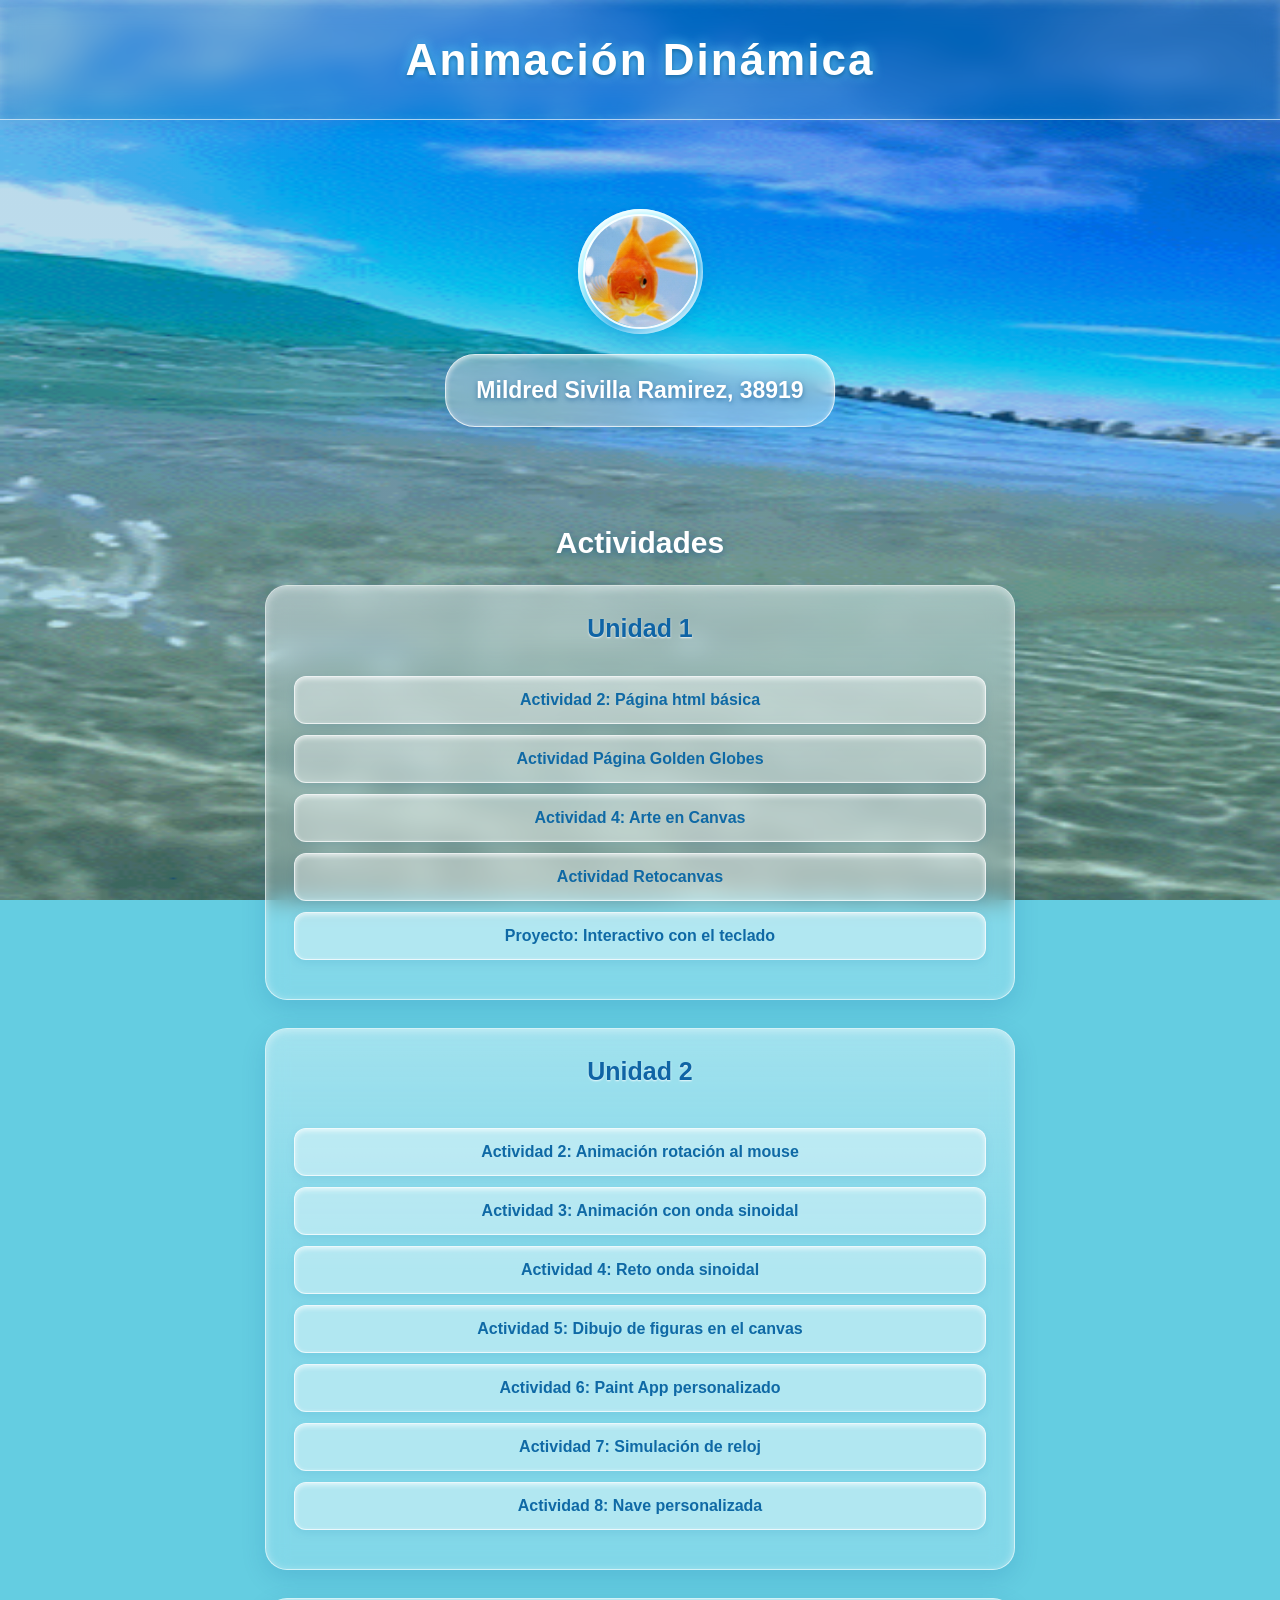
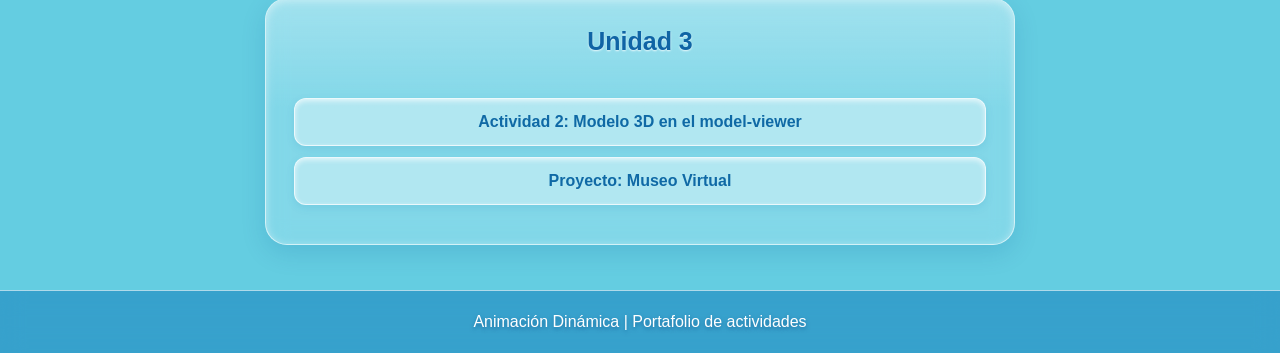
<file: index.html>
<!DOCTYPE html>
<html lang="es">

<head>
    <meta charset="UTF-8">
    <meta name="viewport" content="width=device-width, initial-scale=1.0">

    <title>Animación Dinámica</title>

    <style>

        * {
            box-sizing: border-box;
        }

        body {
            margin: 0;
            min-height: 100vh;
            font-family: Arial, sans-serif;
            text-align: center;

            background-color: rgb(100, 205, 225);

            background-image:
                linear-gradient(
                    rgba(0, 105, 175, 0.25),
                    rgba(0, 155, 195, 0.30)
                ),
                url("indeximg.gif");

            background-size: 100% 100%;
            background-position: center center;
            background-repeat: no-repeat;
            background-attachment: fixed;
        }

        h1 {
            position: relative;
            isolation: isolate;

            font-family: "Istok Web", sans-serif;
            margin: 0;
            padding: 35px 15px;
            font-size: 44px;
            letter-spacing: 2px;

            color: #ffffff;
            background: transparent;

            text-shadow:
                0 2px 4px rgba(0, 75, 130, 0.65),
                0 0 12px rgba(100, 225, 255, 0.8);
        }


        h1::before {
            content: "";
            position: absolute;
            inset: 0;
            z-index: -1;

            background: rgba(0, 115, 185, 0.35);

            backdrop-filter: blur(12px);
            -webkit-backdrop-filter: blur(12px);

            border-bottom: 1px solid rgba(255,255,255,0.65);

            box-shadow:
                0 4px 15px rgba(0, 80, 150, 0.12),
                inset 0 2px 8px rgba(255,255,255,0.2);
        }

        .perfil {
            width: 125px;
            height: 125px;

            margin: 35px auto 15px;
            padding: 5px;

            border-radius: 50%;

            background: linear-gradient(
                145deg,
                white,
                #a4f2ff,
                #45b9ed,
                white
            );

            box-shadow:
                0 5px 22px rgba(0, 120, 200, 0.35),
                inset 0 2px 5px white;
        }

        .perfil img {
            width: 100%;
            height: 100%;

            object-fit: cover;
            border-radius: 50%;

            border: 2px solid rgba(255,255,255,0.9);
        }


        .presentacion {
            display: inline-block;

            margin: 5px 15px 15px;
            padding: 3px 30px;

            background: rgba(255, 255, 255, 0.30);

            backdrop-filter: blur(12px);
            -webkit-backdrop-filter: blur(12px);

            border: 1px solid rgba(255,255,255,0.75);
            border-radius: 30px;

            box-shadow:
                0 5px 20px rgba(0, 100, 180, 0.15),
                inset 0 2px 5px rgba(255,255,255,0.65);
        }

        h2 {
            font-family: "Istok Web", sans-serif;
            color: white;
            font-size: 23px;

            text-shadow:
                0 2px 5px rgba(0,70,130,0.5);
        }


        .contenedor {
            width: 85%;
            max-width: 750px;
            margin: 30px auto;
        }

        h3 {
            font-family: "Istok Web", sans-serif;
            color: white;
            font-size: 30px;

            text-shadow:
                0 3px 8px rgba(0,70,130,0.6);

            margin-bottom: 25px;
        }


        .unidad {
            position: relative;
            overflow: hidden;

            background: rgba(220, 248, 255, 0.25);

            backdrop-filter: blur(12px);
            -webkit-backdrop-filter: blur(12px);

            padding: 28px;
            margin-bottom: 28px;

            border-radius: 22px;
            border: 1px solid rgba(255,255,255,0.65);

            box-shadow:
                0 8px 25px rgba(0, 80, 150, 0.15),
                inset 0 2px 8px rgba(255,255,255,0.45);
        }


        .unidad::before {
            content: "";
            position: absolute;

            top: 0;
            left: 0;

            width: 100%;
            height: 45%;

            background: linear-gradient(
                180deg,
                rgba(255,255,255,0.25),
                transparent
            );

            pointer-events: none;
        }

        h4, h5 {
            position: relative;

            font-family: "Istok Web", sans-serif;
            color: rgb(15, 100, 165);
            font-size: 25px;

            margin-top: 0;

            text-shadow:
                0 1px 2px rgba(255,255,255,0.8);
        }


        .unidad a {
            position: relative;
            display: block;

            font-family: "Istok Web", sans-serif;
            color: rgb(15, 105, 165);

            font-size: 16px;
            font-weight: bold;
            text-decoration: none;

            background: rgba(255,255,255,0.38);

            padding: 14px;
            margin: 11px auto;

            border-radius: 12px;
            border: 1px solid rgba(255,255,255,0.75);

            box-shadow:
                0 3px 8px rgba(0,100,160,0.10),
                inset 0 2px 5px rgba(255,255,255,0.65);

            transition: 0.3s;
        }

        .unidad a:hover {
            background: rgba(255,255,255,0.90);

            color: rgb(0, 125, 205);

            transform: translateY(-3px);

            box-shadow:
                0 6px 15px rgba(0,120,190,0.20),
                inset 0 2px 8px white;
        }

        .pie {
            background: rgba(0, 110, 180, 0.45);

            backdrop-filter: blur(12px);
            -webkit-backdrop-filter: blur(12px);

            color: white;
            padding: 22px;
            margin-top: 45px;

            border-top: 1px solid rgba(255,255,255,0.6);

            text-shadow:
                0 2px 4px rgba(0,60,120,0.5);
        }


        @media (max-width: 600px) {

            body {
                background-size: 100% 100%;
                background-position: center center;
                background-attachment: scroll;
                background-repeat: no-repeat;
            }

            h1 {
                font-size: 32px;
                padding: 28px 10px;
            }

            .perfil {
                width: 105px;
                height: 105px;
            }

            .contenedor {
                width: 92%;
            }

            .unidad {
                padding: 18px;
            }

            .unidad a {
                font-size: 14px;
            }

            h2 {
                font-size: 18px;
            }

        }

    </style>
</head>

<body>

    <h1>Animación Dinámica</h1>
    <br>
    <br>
    <br>

    <div class="perfil">
        <img src="perfil.jpg" alt="Imagen de perfil">
    </div>

    <div class="presentacion">
        <h2>Mildred Sivilla Ramirez, 38919</h2>
    </div>
    <br>
    <br>
    <br>
    <br>

    <div class="contenedor">

        <h3>Actividades</h3>

        <div class="unidad">
            <h4>Unidad 1</h4>

            <a href="Actividades/A2/pagina 1.html">Actividad 2: Página html básica</a>
            <a href="Actividades/PGG/actextra.html">Actividad Página Golden Globes</a>
            <a href="Actividades/A4/artecanvas.html">Actividad 4: Arte en Canvas</a>
            <a href="Actividades/A4.2/retocanvas.html">Actividad Retocanvas</a>
            <a href="Actividades/PIT/proyectoteclado.html">Proyecto: Interactivo con el teclado</a>
        </div>

        <div class="unidad">
            <h5>Unidad 2</h5>

            <a href="Actividades/A2U2/Rotacionmouse.html">Actividad 2: Animación rotación al mouse</a>
            <a href="Actividades/A3U2/ondasi.html">Actividad 3: Animación con onda sinoidal</a>
            <a href="Actividades/A4U2/RetoOndasSi.html">Actividad 4: Reto onda sinoidal</a>
            <a href="Actividades/A5U2/dibujocanvas.html">Actividad 5: Dibujo de figuras en el canvas</a>
            <a href="Actividades/A6U2/paint.html">Actividad 6: Paint App personalizado</a>
            <a href="Actividades/A7U2/simreloj.html">Actividad 7: Simulación de reloj</a>
            <a href="Actividades/A8U2/nave.html">Actividad 8: Nave personalizada</a>
        </div>

        <div class="unidad">
            <h5>Unidad 3</h5>

            <a href="Actividades/A2U3/index.html">Actividad 2: Modelo 3D en el model-viewer</a>
            <a href="https://esquiteproductions.itch.io/music-of-the-internet-museum">Proyecto: Museo Virtual</a>
        </div>

    </div>

    <div class="pie">
        Animación Dinámica | Portafolio de actividades
    </div>

</body>
</html>
</file>
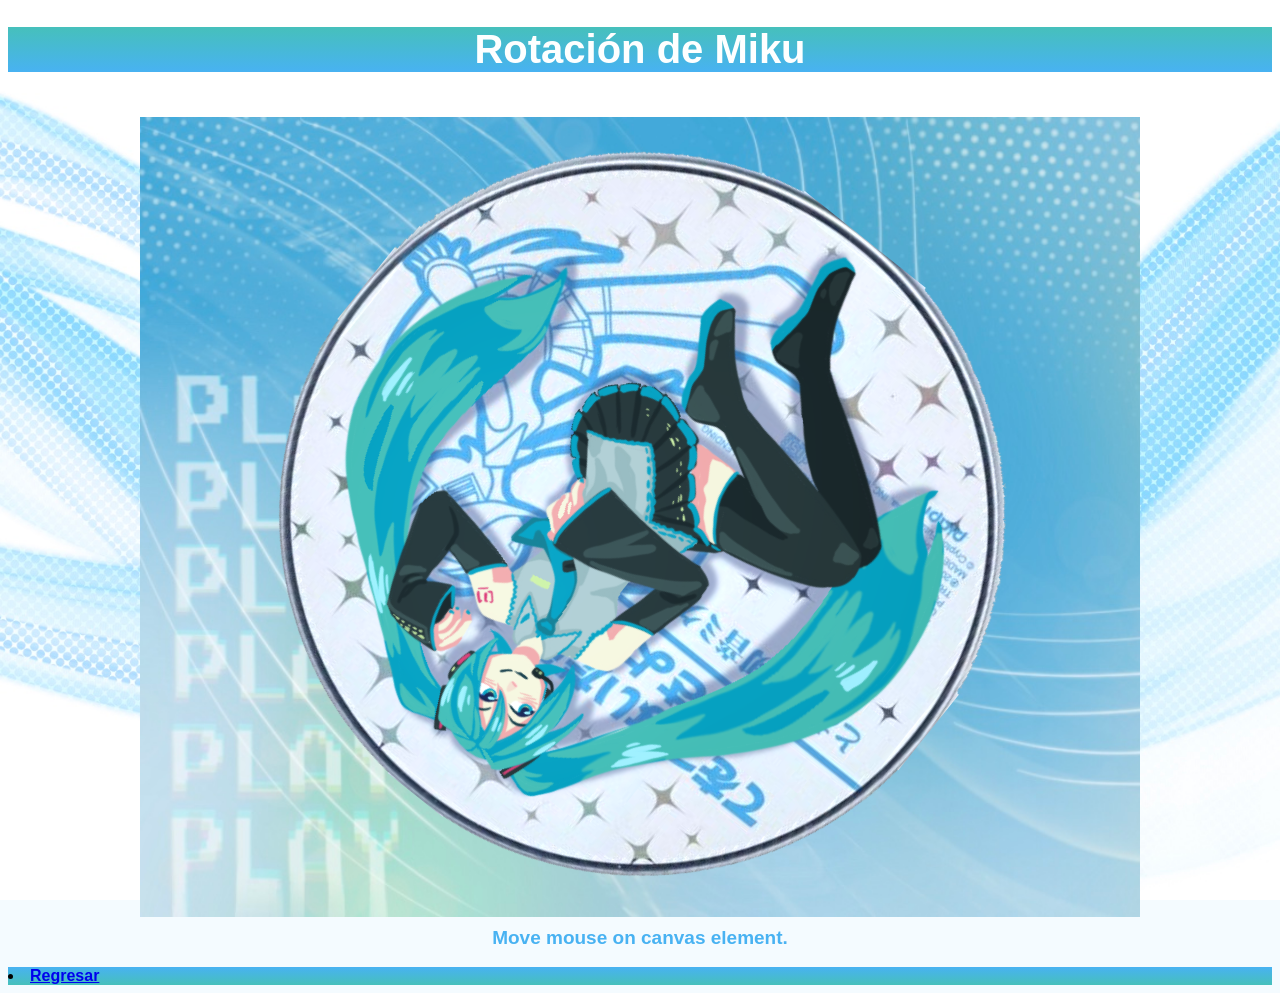
<file: Actividades/A2U2/Rotacionmouse.html>
<!doctype html>
<html>
  <head>
    <meta charset="utf-8">
    <title>Rotacion de Mouse</title>
    <link rel="stylesheet" href="style.css">
  </head>
  <body>
    <h1>Rotación de Miku</h1>
    <br>
    <canvas id="canvas" width="1000" height="800"></canvas>
    <br>
    <aside>Move mouse on canvas element.</aside>
    
    <script src="utils.js"></script>
    <!-- <script src="./classes/arrow.js"></script> -->
    <script>

    window.onload = function () {
      var canvas = document.getElementById('canvas'),
          context = canvas.getContext('2d'),
          mouse = utils.captureMouse(canvas),
          pelota = new Image();

        pelota.src = "disco.png";
        
      (function drawFrame () {
        window.requestAnimationFrame(drawFrame, canvas);
        context.clearRect(0, 0, canvas.width, canvas.height);
        context.save();
        var x = canvas.width / 2;//coordenadas donde quieres que este posicionada la imagen en x, puedes poner un número
        var y = canvas.height / 2; 

        context.translate(x, y); //coordenadas donde quieres que aparezca tu imagen
        var dx = mouse.x - x,
            dy = mouse.y - y;
        
        var radianes = Math.atan2(dy, dx); //radians
        console.log(radianes);
        context.rotate(radianes); //radians
        context.drawImage(pelota, -pelota.width/2, -pelota.height/2);
        context.restore();
      }());
    };
    </script>
  <br>
  <li><regresar><a href="../../index.html" target="_blank">Regresar</a></li>
  </body>
</html>
</file>
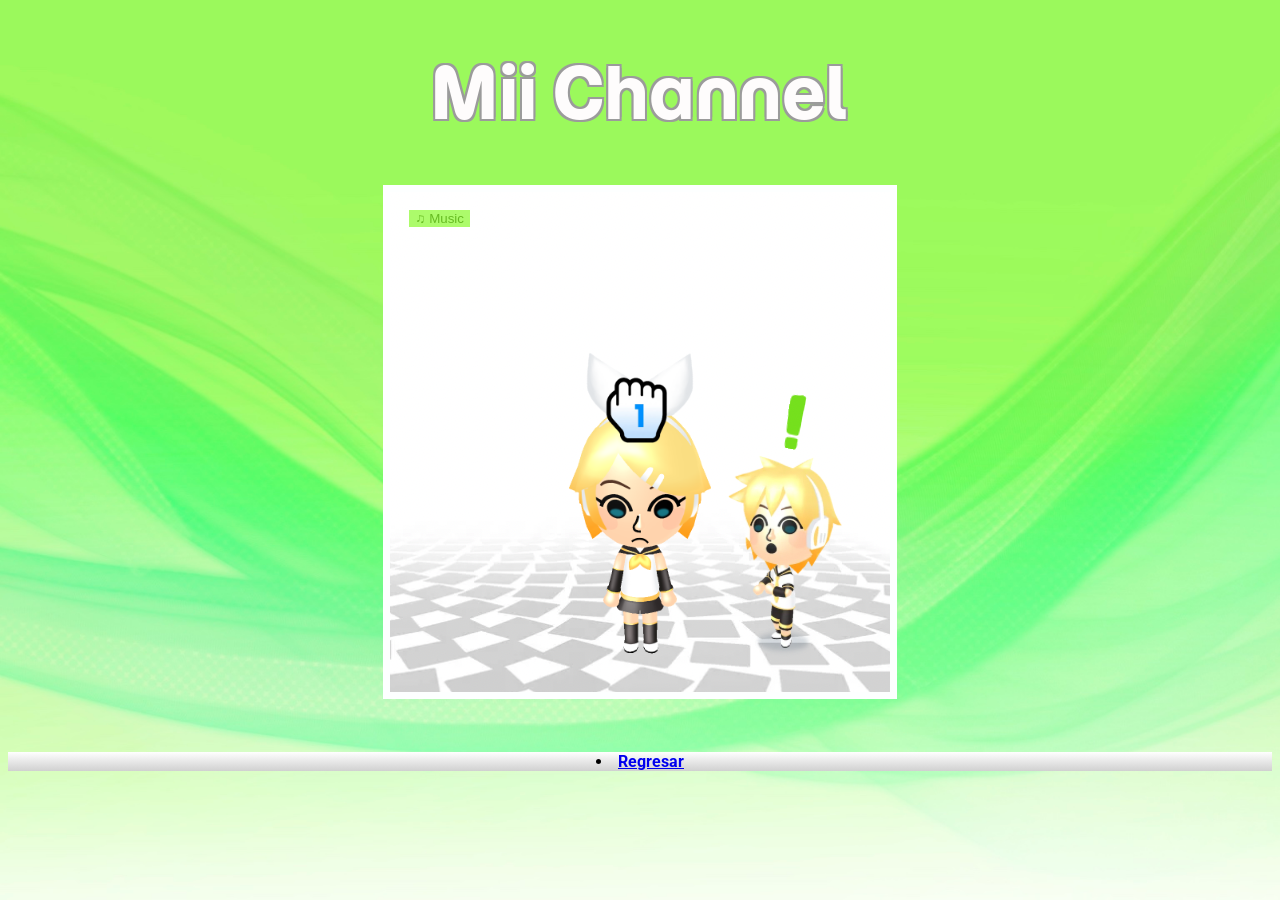
<file: Actividades/A3U2/ondasi.html>
<!doctype html>
<html>
  <head>
    <meta charset="utf-8">
    <title>Movimiento con onda senoidal</title>
    <link rel="stylesheet" href="style.css">
  </head>

  <style>
  @import url('https://fonts.googleapis.com/css2?family=Audiowide&family=Istok+Web:ital,wght@0,400;0,700;1,400;1,700&family=Momo+Trust+Display&family=Press+Start+2P&family=Roboto:ital,wght@0,100..900;1,100..900&display=swap');
  </style>

  <body>
    <h1>Mii Channel</h1>
    <div class="contenedor-canvas">
      <canvas id="canvas" width="500" height="500"></canvas>
      <button id="botonAudio">♫ Music</button>
    </div>
    

    <script>
    window.onload = function () {

      var canvas = document.getElementById('canvas'),
          context = canvas.getContext('2d'),
          pelota = new Image();

      pelota.src = "rin.png";

      var angle = 0,
          range = 0.1,
          speed = 0.03;
          tamaño = 0.3;
      
      var audio = new Audio("audiow.mp3");
        document.getElementById("botonAudio").onclick = function() {
          audio.play();
        };

      (function drawFrame () {

        window.requestAnimationFrame(drawFrame, canvas);

        context.clearRect(0, 0, canvas.width, canvas.height);

        // Movimiento vertical onda si
        var x = canvas.width / 2;
        var y = canvas.height / 2 + Math.sin(angle) * 80;

        // escala
        var escala = tamaño + Math.sin(angle) * range;

        context.save();

        context.translate(x, y);

        context.scale(escala, escala);

        context.drawImage(
          pelota,
          -pelota.width / 2,
          -pelota.height / 2
        );

        context.restore();
        angle += speed;

      }());
    };
    </script>
    <br>
    <br>
    <li><regresar><a href="../../index.html" target="_blank">Regresar</a></li>
  </body>
</html>
</file>
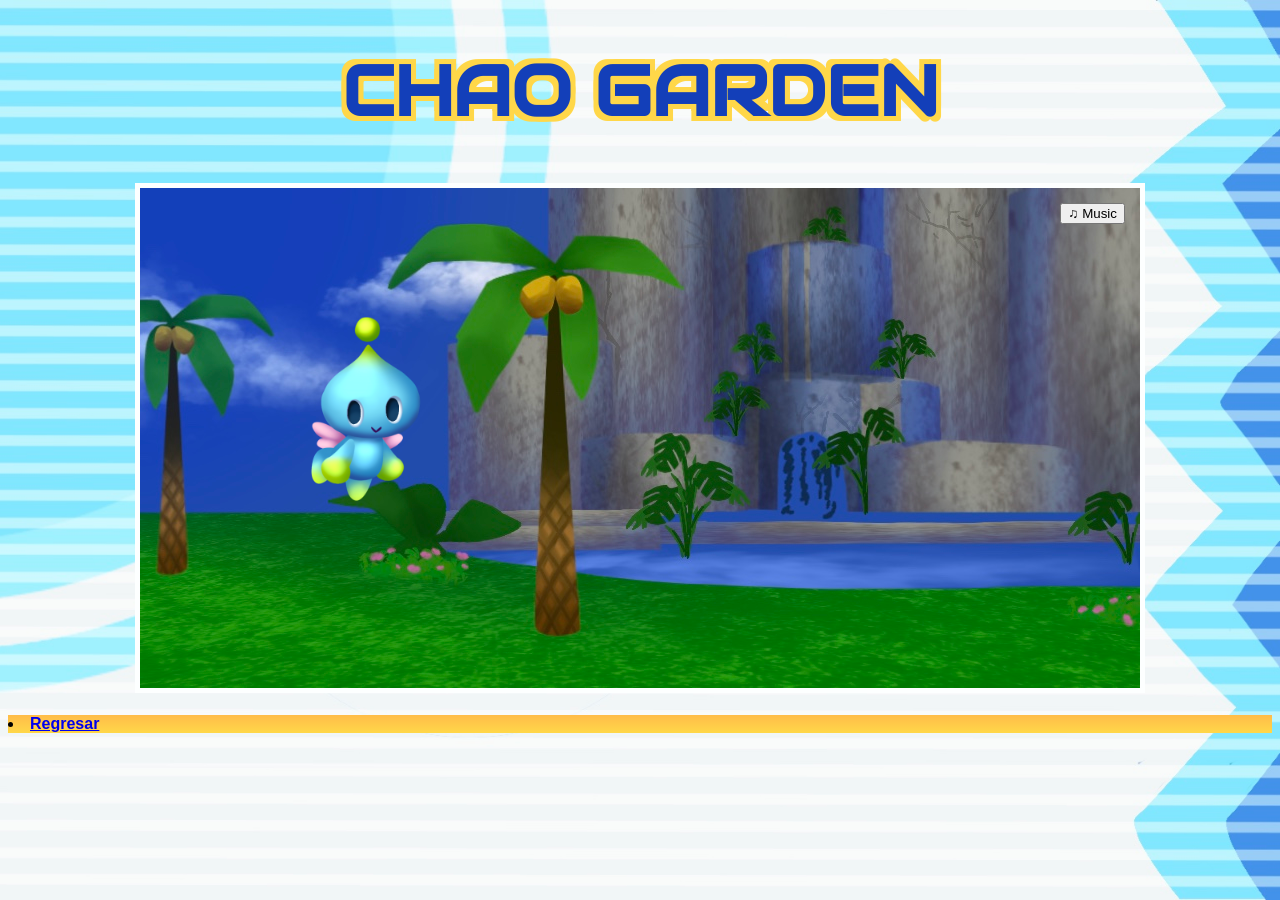
<file: Actividades/A4U2/RetoOndasSi.html>
<!doctype html>
<html>
<head>
    <meta charset="utf-8">
    <title>Movimiento con onda sinusoidal</title>
    <link rel="stylesheet" href="style2.css">
</head>
<body>
    <h1>CHAO GARDEN</h1>
    <div class="contenedor-canvas">
      <canvas id="canvas" width="1000" height="500"></canvas>
      <button id="botonAudio">♫ Music</button>
    </div>
    <br>

    <script>
        var canvas = document.getElementById("canvas");
        var context = canvas.getContext("2d");

        var pelota = new Image();
        pelota.src = "chao.png";

        var x = 0;
        var dx = 1.9;

        var angle = 1.5;
        var speed = 0.05;
        var centerY = 200;
        var range = 80;

        // Tamaño personaje
        var ancho = 200;
        var alto = 200;

        var audio = new Audio("music.mp3");
        document.getElementById("botonAudio").onclick = function() {
          audio.play();
        };

        function dibujarImagen() {
            context.save();
            // Si va hacia la izquierda voltear la imagen
            if (dx < 0) {
                context.scale(-1, 1);
                context.drawImage(
                    pelota,
                    -x - ancho,
                    centerY + Math.sin(angle) * range,
                    ancho,
                    alto
                );

            } else {
                context.drawImage(
                    pelota,
                    x,
                    centerY + Math.sin(angle) * range,
                    ancho,
                    alto
                );
            }
            context.restore();
        }


        function animate() {
            requestAnimationFrame(animate);
            context.clearRect(
                0,
                0,
                canvas.width,
                canvas.height
            );

            // Mov. h
            x += dx;

            // personaje voltea en bordes
            if (x + ancho >= canvas.width || x <= 0) {
                dx = -dx;
            }

            // Onda sinusoidal
            var y = centerY + Math.sin(angle) * range;
            angle += speed;


            // Dibujar imagen
            context.save();
            if (dx < 0) {
                context.scale(-1, 1);
                context.drawImage(
                    pelota,
                    -x - ancho,
                    y,
                    ancho,
                    alto
                );
            } else {
                context.drawImage(
                    pelota,
                    x,
                    y,
                    ancho,
                    alto
                );
            }
            context.restore();
        }

        pelota.onload = function () {
            animate();
        };

    </script>
<br>
  <li><regresar><a href="../../index.html" target="_blank">Regresar</a></li>
</body>
</html>
</file>
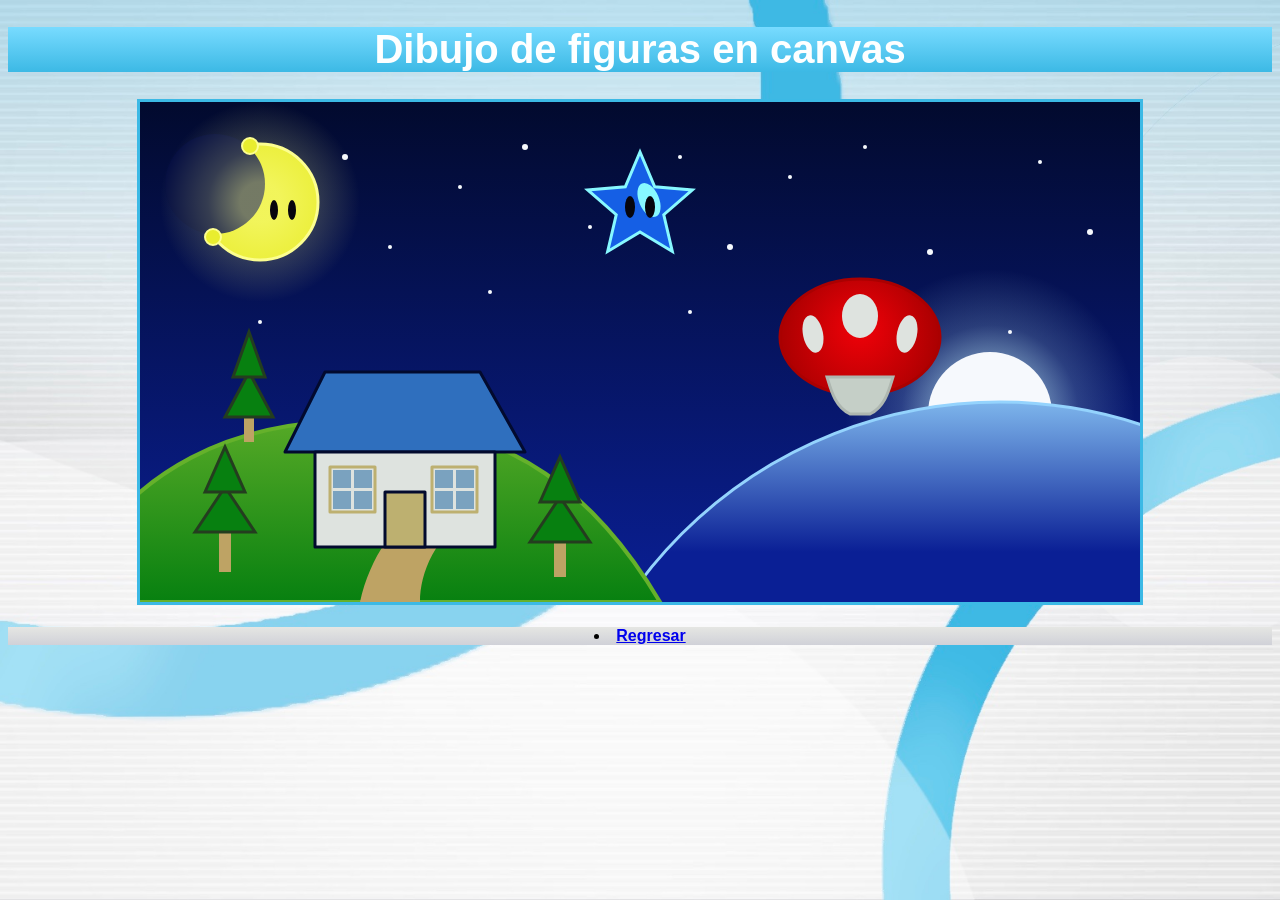
<file: Actividades/A5U2/dibujocanvas.html>
<!doctype html>
<html>
<head>
  <meta charset="utf-8">
  <title>Dibujo de figuras en el canvas</title>

  <link rel="stylesheet" href="style3.css">
</head>
<body>
  <div>
    <h1>Dibujo de figuras en canvas</h1>
  </div>
  <canvas id="canvas" width="1000" height="500"></canvas>
  <script>

  window.onload = function () {

    var canvas = document.getElementById('canvas'),
        context = canvas.getContext('2d');


    var cielo1 = '#020A2E';
    var cielo2 = '#0A1F95';

    var planetaFondo = '#0A1F95';
    var planetaFondoClaro = '#94D3FD';

    var verdePlaneta = '#65B12B';
    var verdeOscuro = '#078010';

    var casa = '#DEE3DF';
    var techo = '#2F6FBE';
    var puerta = '#BDB070';
    var ventana = '#7AA2BF';

    var verdePino = '#078010';
    var tronco = '#BEA364';

    var blancoEstrella = '#F6F9FD';

    var amarilloEstrella = '#155FE5';
    var amarilloEstrellaClaro = '#87F8FF';

    var amarilloLuna = '#E9ED2F';

    var rojoHongo = '#AA0001';
    var rojoClaro = '#ED0108';
    var blancoHongo = '#DEE3DF';


    /* CIELO*/

    var gradienteCielo = context.createLinearGradient(
      0, 0,
      0, 500
    );

    gradienteCielo.addColorStop(0, cielo1);
    gradienteCielo.addColorStop(1, cielo2);

    context.fillStyle = gradienteCielo;

    context.fillRect(
      0, 0,
      1000, 500
    );


/* SOL */
context.save();

/* BRILLO DEL SOL */
var gradienteSol = context.createRadialGradient(
  850, 312, 20,
  850, 312, 145
);

gradienteSol.addColorStop(0, 'rgba(187,230,241,0.90)');
gradienteSol.addColorStop(0.25, 'rgba(187,230,241,0.55)');
gradienteSol.addColorStop(0.55, 'rgba(187,230,241,0.20)');
gradienteSol.addColorStop(1, 'rgba(187,230,241,0)');

context.fillStyle = gradienteSol;
context.beginPath();
context.arc(
  850,       // X
  312,       // Y
  145,       // TAMAÑO DEL BRILLO
  0,
  Math.PI * 2
);

context.fill();


/* CÍRCULO CENTRAL DEL SOL */
context.fillStyle = '#F6F9FD';
context.beginPath();

context.arc(
  850,       // X
  312,       // Y
  62,        // TAMAÑO 
  0,
  Math.PI * 2
);

context.fill();

context.restore();


    /*  PLANETA FONDO */
    context.save();
    var gradientePlanetaFondo =
      context.createLinearGradient(
        0, 270,
        0, 450
      );

    gradientePlanetaFondo.addColorStop(
      0,
      planetaFondoClaro
    );

    gradientePlanetaFondo.addColorStop(
      1,
      planetaFondo
    );

    context.fillStyle = gradientePlanetaFondo;
    context.strokeStyle = '#94D3FD'; 
    context.lineWidth = 3;
    context.beginPath();

    context.arc(
      860,       // X
      750,       // Y
      450,       // RADIO / TAMAÑO
      Math.PI,
      2 * Math.PI
    );
    context.closePath();
    context.fill();
    context.stroke();
    context.restore();


    /* ESTRELLAS PEQUEÑAS */
    context.save();
    context.fillStyle = blancoEstrella;
    var estrellas = [

      [70, 60, 2],
      [135, 115, 2],
      [205, 55, 3],
      [250, 145, 2],
      [320, 85, 2],
      [385, 45, 3],
      [450, 125, 2],
      [540, 55, 2],
      [590, 145, 3],
      [650, 75, 2],
      [725, 45, 2],
      [790, 150, 3],
      [900, 60, 2],
      [950, 130, 3],
      [870, 230, 2],
      [550, 210, 2],
      [350, 190, 2],
      [120, 220, 2]

    ];

    for (var i = 0; i < estrellas.length; i++) {

      context.beginPath();

      context.arc(
        estrellas[i][0],
        estrellas[i][1],
        estrellas[i][2],
        0,
        Math.PI * 2
      );

      context.fill();
    }
    context.restore();


    /*  Destello */
    context.save();
    context.fillStyle = amarilloEstrella;
    context.strokeStyle = '#87F8FF';
    context.lineWidth = 3;

    var centroX = 500;
    var centroY = 105;

    var radioExterior = 55;
    var radioInterior = 25;


    context.beginPath();
    for (var j = 0; j < 10; j++) {

      var angulo =
        -Math.PI / 2 +
        j * Math.PI / 5;

      var radio;

      if (j % 2 == 0) {
        radio = radioExterior;
      } else {
        radio = radioInterior;
      }

      var x =
        centroX +
        Math.cos(angulo) * radio;

      var y =
        centroY +
        Math.sin(angulo) * radio;

      if (j == 0) {
        context.moveTo(x, y);
      } else {
        context.lineTo(x, y);
      }
    }

    context.closePath();

    context.fill();
    context.stroke();


    /* BRILLO */

    context.fillStyle = amarilloEstrellaClaro;
    context.beginPath();
    context.ellipse(
      509,
      98,
      10,
      18,
      -0.4,
      0,
      Math.PI * 2
    );
    context.fill();

    /* OJO IZQUIERDO E*/
    context.fillStyle = '#06050D';
    context.beginPath();
    context.ellipse(
      490,
      105,
      5,
      11,
      0,
      0,
      Math.PI * 2
    );
    context.fill();

    /* OJO DERECHO E */
    context.beginPath();
    context.ellipse(
      510,
      105,
      5,
      11,
      0,
      0,
      Math.PI * 2
    );
    context.fill();
    context.restore();


    /*LUNA*/
    context.save();
    context.fillStyle = amarilloLuna;
    context.strokeStyle = '#FCFE90';
    context.lineWidth = 3;


    /* CUERPO LUNA */
    context.beginPath();
    context.arc(
      120,       // X
      100,       // Y
      58,        // TAMAÑO
      0,
      Math.PI * 2
    );
    context.fill();
    context.stroke();

  

    /* PARTE QUE TAPA LA LUNA */
    context.fillStyle = '#040D41';
    context.beginPath();
    context.arc(
      75,        // X
      82,        // Y
      50,        // TAMAÑO
      0,
      Math.PI * 2
    );
    context.fill();

     /* BRILLO DETRÁS DE LA LUNA */
    var gradienteLuna = context.createRadialGradient(
      120, 100, 20,
      120, 100, 100
    );
    gradienteLuna.addColorStop(
      0,
      'rgba(252, 254, 144, 0.45)'
    );
    gradienteLuna.addColorStop(
      0.4,
      'rgba(252, 254, 144, 0.20)'
    );
    gradienteLuna.addColorStop(
      1,
      'rgba(252, 254, 144, 0)'
    );

    context.fillStyle = gradienteLuna;
    context.beginPath();
    context.arc(
      120,       // X
      100,       // Y
      100,       // TAMAÑO DEL BRILLO
      0,
      Math.PI * 2
    );
    context.fill();

    /* PUNTAS DE LA LUNA*/
    context.fillStyle = amarilloLuna;
    context.strokeStyle = '#FCFE90';
    context.lineWidth = 2;


    /* C PUNTA SUPERIOR */
    context.beginPath();
    context.arc(
      110,       // X
      44,        // Y
      8,         // TAMAÑO
      0,
      Math.PI * 2
    );
    context.fill();
    context.stroke();

    /* C PUNTA INFERIOR */
    context.beginPath();
    context.arc(
      73,       // X
      135,       // Y
      8,         // TAMAÑO
      0,
      Math.PI * 2
    );
    context.fill();
    context.stroke();

    /* OJOS DE LA LUNA*/
    context.fillStyle = '#06050D';

    /* OJO IZQUIERDO LUNA */
    context.beginPath();
    context.ellipse(
      134,       // X
      108,       // Y
      4,
      10,
      0,
      0,
      Math.PI * 2
    );
    context.fill();

    /* OJO DERECHO LUNA */
    context.beginPath();
    context.ellipse(
      152,       // X
      108,       // Y
      4,
      10,
      0,
      0,
      Math.PI * 2
    );
    context.fill();


   /* HONGO */
    context.save();

    context.strokeStyle = '#AA0001';
    context.lineWidth = 3;

    /* DEGRADADO DEL HONGO */
    var gradienteHongo =
      context.createRadialGradient(
        720, 225, 5,
        720, 235, 80
      );

    gradienteHongo.addColorStop(
      0,
      rojoClaro
    );

    gradienteHongo.addColorStop(
      1,
      rojoHongo
    );

    context.fillStyle = gradienteHongo;


    /* PARTE ROJA */
    context.beginPath();
    context.ellipse(
      720,       // X
      235,       // Y
      80,        // ANCHO
      58,        // ALTO
      0,
      0,
      Math.PI * 2
    );

    context.fill();
    context.stroke();


    /* MANCHAS DEL HONGO */

    context.fillStyle = blancoHongo;

    /* MANCHA CENTRAL */
    context.beginPath();
    context.ellipse(
      720,
      214,
      18,
      22,
      0,
      0,
      Math.PI * 2
    );

    context.fill();


    /* MANCHA IZQUIERDA */
    context.beginPath();
    context.ellipse(
      673,
      232,
      10,
      19,
      -0.2,
      0,
      Math.PI * 2
    );

    context.fill();


    /* MANCHA DERECHA */
    context.beginPath();
    context.ellipse(
      767,
      232,
      10,
      19,
      0.2,
      0,
      Math.PI * 2
    );

    context.fill();


    /* TRONCO DEL HONGO */
    context.fillStyle = '#C5CFC7';
    context.strokeStyle = '#AEB7B0';
    context.lineWidth = 3;
    context.beginPath();
    context.moveTo(687, 275);
    context.bezierCurveTo(
      691, 288,
      695, 305,
      710, 312
    );

    context.lineTo(730, 312);
    context.bezierCurveTo(
      745, 305,
      749, 288,
      753, 275
    );

    context.closePath();
    context.fill();
    context.stroke();
    context.restore();


    /* SUELO / PLANETA VERDE*/
    context.save();
    context.strokeStyle = '#65B12B';
    context.lineWidth = 4;

    var gradientePlaneta =
      context.createLinearGradient(
        0, 285,
        0, 500
      );

    gradientePlaneta.addColorStop(
      0,
      verdePlaneta
    );

    gradientePlaneta.addColorStop(
      1,
      verdeOscuro
    );
    context.fillStyle = gradientePlaneta;
    context.beginPath();
    context.moveTo(-80, 500);

    context.bezierCurveTo(
      -20, 365,
      100, 310,
      250, 320
    );
    context.bezierCurveTo(
      370, 328,
      455, 390,
      520, 500
    );

    context.closePath();
    context.fill();
    context.stroke();
    context.restore();


    /*CAMINO*/

    context.save();
    context.fillStyle = '#BEA364';
    context.beginPath();
    context.moveTo(
      220, 500
    );

    context.bezierCurveTo(
      230, 455,
      255, 420,
      290, 395
    );

    context.bezierCurveTo(
      305, 385,
      325, 390,
      335, 405
    );

    context.bezierCurveTo(
      295, 435,
      280, 470,
      280, 500
    );

    context.closePath();
    context.fill();
    context.restore();


    /* CASA*/
    context.save();
    context.lineWidth = 3;
    context.lineJoin = 'round';
    context.strokeStyle = '#020A2E';


    /* TECHO*/
    context.fillStyle = techo;
    context.beginPath();
    context.moveTo(145, 350);
    context.lineTo(185, 270);
    context.lineTo(340, 270);
    context.lineTo(385, 350);
    context.closePath();
    context.fill();
    context.stroke();


    /* ESTRUCTURA */
    context.fillStyle = casa;
    context.fillRect(
      175,
      350,
      180,
      95
    );
    context.strokeRect(
      175,
      350,
      180,
      95
    );


    /* PUERTA */
    context.fillStyle = puerta;
    context.fillRect(
      245,
      390,
      40,
      55
    );
    context.strokeRect(
      245,
      390,
      40,
      55
    );

    /* VENTANA IZQUIERDA*/
    context.fillStyle = ventana;

    /* PANEL 1 */
    context.fillRect(
      193,
      368,
      18,
      18
    );

    /* PANEL 2 */
    context.fillRect(
      214,
      368,
      18,
      18
    );

    /* PANEL 3 */
    context.fillRect(
      193,
      389,
      18,
      18
    );

    /* PANEL 4 */
    context.fillRect(
      214,
      389,
      18,
      18
    );

    /* MARCO */
    context.strokeStyle = '#BDB070';
    context.lineWidth = 3;
    context.strokeRect(
      190,
      365,
      45,
      45
    );

    /* VENTANA DERECHA */
    context.fillStyle = ventana;

    /* PANEL 1 */
    context.fillRect(
      295,
      368,
      18,
      18
    );

    /* PANEL 2 */
    context.fillRect(
      316,
      368,
      18,
      18
    );

    /* PANEL 3 */
    context.fillRect(
      295,
      389,
      18,
      18
    );

    /* PANEL 4 */
    context.fillRect(
      316,
      389,
      18,
      18
    );

    /* MARCO */
    context.strokeStyle = '#BDB070';
    context.lineWidth = 3;
    context.strokeRect(
      292,
      365,
      45,
      45
    );
    context.restore();

    /*PINO IZQUIERDO*/
    context.save();
    context.strokeStyle = '#243D1F';
    context.lineWidth = 3;

    /* TRONCO */
    context.fillStyle = tronco;
    context.fillRect(
      79,
      425,
      12,
      45
    );

    /* COPA INFERIOR */
    context.fillStyle = verdePino;
    context.beginPath();
    context.moveTo(55, 430);
    context.lineTo(85, 385);
    context.lineTo(115, 430);
    context.closePath();
    context.fill();
    context.stroke();

    /* COPA SUPERIOR */
    context.beginPath();
    context.moveTo(65, 390);
    context.lineTo(85, 345);
    context.lineTo(105, 390);
    context.closePath();
    context.fill();
    context.stroke();
    context.restore();

    /* PINO CENTRAL */
    context.save();
    context.strokeStyle = '#243D1F';
    context.lineWidth = 3;

    /* TRONCO */
    context.fillStyle = tronco;
    context.fillRect(
      414,
      435,
      12,
      40
    );

    /* COPA INFERIOR */
    context.fillStyle = verdePino;
    context.beginPath();
    context.moveTo(390, 440);
    context.lineTo(420, 395);
    context.lineTo(450, 440);
    context.closePath();
    context.fill();
    context.stroke();

    /* COPA SUPERIOR */
    context.beginPath();
    context.moveTo(400, 400);
    context.lineTo(420, 355);
    context.lineTo(440, 400);
    context.closePath();
    context.fill();
    context.stroke();
    context.restore();

    /* PINO DERECHO */
    context.save();
    context.strokeStyle = '#243D1F';
    context.lineWidth = 3;

    /* TRONCO */
    context.fillStyle = tronco;
    context.fillRect(
      104,
      310,
      10,
      30
    );

    /* COPA INFERIOR */
    context.fillStyle = verdePino;
    context.beginPath();
    context.moveTo(85, 315);
    context.lineTo(109, 270);
    context.lineTo(133, 315);
    context.closePath();
    context.fill();
    context.stroke();

    /* COPA SUPERIOR */
    context.beginPath();
    context.moveTo(93, 275);
    context.lineTo(109, 230);
    context.lineTo(125, 275);
    context.closePath();
    context.fill();
    context.stroke();
    context.restore();

  };

  </script>
  <br>
  <br>
  <li><regresar><a href="../../index.html" target="_blank">Regresar</a></li>
</body>
</html>
</file>
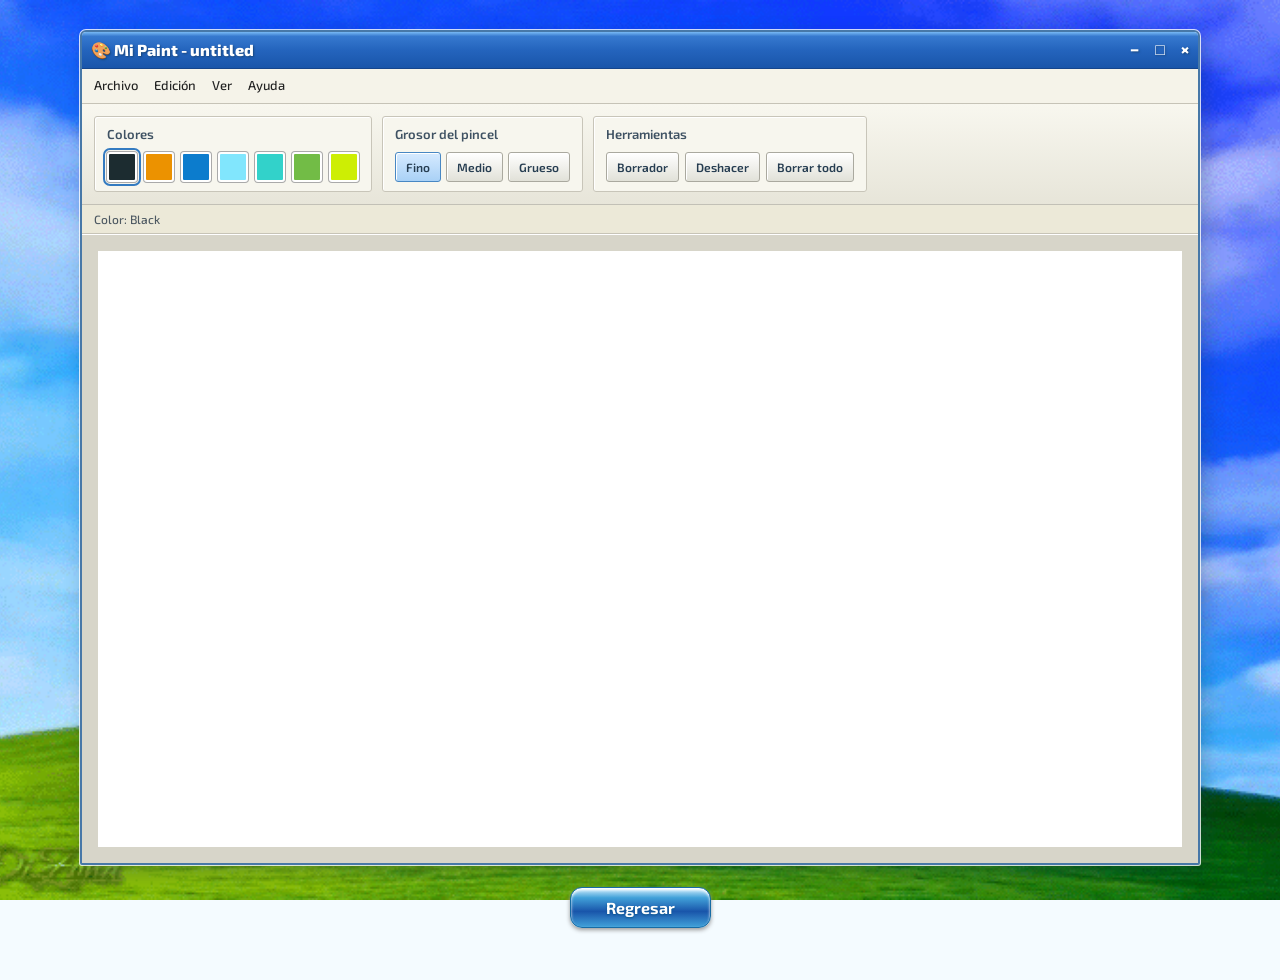
<file: Actividades/A6U2/paint.html>
<link href="https://fonts.googleapis.com/css2?family=Exo+2:wght@400;500;600;700;800&display=swap" rel="stylesheet">

<!doctype html>
<html lang="es">
<head>
  <meta charset="utf-8">
  <meta name="viewport" content="width=device-width, initial-scale=1">
  <title>Paint</title>
  <link rel="stylesheet" href="style4.css">
</head>

<body>

  <div class="ventana-paint">

    <div class="barra-titulo">
      <span>🎨 Mi Paint - untitled</span>
      <span class="boton-cerrar">−　□　×</span>
    </div>

    <div class="menu-paint">
      Archivo　 Edición　 Ver　 Ayuda
    </div>

    <div class="herramientas">

      <div class="grupo">
        <p>Colores</p>
        <div class="colores">
          <button class="color seleccionado" data-color="#1C2C30" data-name="Black" style="background:#1C2C30" aria-label="Black"></button>
          <button class="color" data-color="#EC9200" data-name="Tangerine" style="background:#EC9200" aria-label="Tangerine"></button>
          <button class="color" data-color="#0C7CCD" data-name="Blue" style="background:#0C7CCD" aria-label="Blue"></button>
          <button class="color" data-color="#81E6FD" data-name="Cyan" style="background:#81E6FD" aria-label="Cyan"></button>
          <button class="color" data-color="#32D2CA" data-name="Aqua" style="background:#32D2CA" aria-label="Aqua"></button>
          <button class="color" data-color="#72BC46" data-name="Lime" style="background:#72BC46" aria-label="Lime"></button>
          <button class="color" data-color="#CDEE04" data-name="Electric Lime" style="background:#CDEE04" aria-label="Electric Lime"></button>
        </div>
      </div>

      <div class="grupo">
        <p>Grosor del pincel</p>
        <div class="grosores">
          <button class="grosor seleccionado" data-width="3">Fino</button>
          <button class="grosor" data-width="8">Medio</button>
          <button class="grosor" data-width="16">Grueso</button>
        </div>
      </div>

      <div class="grupo">
        <p>Herramientas</p>
        <div class="acciones">
          <button id="borrador">Borrador</button>
          <button id="deshacer">Deshacer</button>
          <button id="limpiar">Borrar todo</button>
        </div>
      </div>

    </div>

    <div class="estado-barra">
      <span id="estado">Color: Black</span>
    </div>

    <div class="area-dibujo">
      <canvas id="canvas" width="1000" height="550"></canvas>
    </div>

  </div>

  <div class="volver">
    <a href="../../index.html" target="_blank">Regresar</a>
  </div>

  <script>
    window.onload = function () {
      var canvas = document.getElementById('canvas');
      var context = canvas.getContext('2d');

      var colorActual = '#1C2C30';
      var grosorActual = 3;
      var borradorActivo = false;
      var dibujando = false;

      var historial = [];
      var estado = document.getElementById('estado');

      function obtenerPosicion(event) {
        var rect = canvas.getBoundingClientRect();

        return {
          x: (event.clientX - rect.left) * canvas.width / rect.width,
          y: (event.clientY - rect.top) * canvas.height / rect.height
        };
      }

      function guardarDibujo() {
        historial.push(
          context.getImageData(0, 0, canvas.width, canvas.height)
        );
      }

      // Dibujar
      canvas.addEventListener('mousedown', function (event) {
        guardarDibujo();

        var posicion = obtenerPosicion(event);

        dibujando = true;
        context.beginPath();
        context.moveTo(posicion.x, posicion.y);
        context.strokeStyle = borradorActivo ? '#ffffff' : colorActual;
        context.lineWidth = borradorActivo
          ? Math.max(grosorActual * 3, 20)
          : grosorActual;
        context.lineCap = 'round';
        context.lineJoin = 'round';

        context.lineTo(posicion.x + 0.1, posicion.y + 0.1);
        context.stroke();
      });

      canvas.addEventListener('mousemove', function (event) {
        if (!dibujando) {
          return;
        }

        var posicion = obtenerPosicion(event);
        context.lineTo(posicion.x, posicion.y);
        context.stroke();
      });

      function terminarTrazo() {
        dibujando = false;
        context.closePath();
      }

      canvas.addEventListener('mouseup', terminarTrazo);
      canvas.addEventListener('mouseleave', terminarTrazo);

      // Color pincel
      var botonesColor = document.querySelectorAll('.color');

      botonesColor.forEach(function (boton) {
        boton.addEventListener('click', function () {
          colorActual = boton.dataset.color;
          borradorActivo = false;

          botonesColor.forEach(function (otro) {
            otro.classList.remove('seleccionado');
          });

          boton.classList.add('seleccionado');
          document.getElementById('borrador')
            .classList.remove('seleccionado');

          estado.textContent = 'Color: ' + boton.dataset.name;
        });
      });

      // Grosor pincel
      var botonesGrosor = document.querySelectorAll('.grosor');

      botonesGrosor.forEach(function (boton) {
        boton.addEventListener('click', function () {
          grosorActual = Number(boton.dataset.width);

          botonesGrosor.forEach(function (otro) {
            otro.classList.remove('seleccionado');
          });

          boton.classList.add('seleccionado');
        });
      });

      // Activa y desactiva el borrador
      document.getElementById('borrador')
        .addEventListener('click', function () {
          borradorActivo = !borradorActivo;

          this.classList.toggle('seleccionado', borradorActivo);

          estado.textContent = borradorActivo
            ? 'Herramienta: borrador'
            : 'Color: ' + document.querySelector('.color.seleccionado').dataset.name;
        });

      // Regresar
      document.getElementById('deshacer')
        .addEventListener('click', function () {
          if (historial.length > 0) {
            var dibujoAnterior = historial.pop();

            context.putImageData(dibujoAnterior, 0, 0);
          }
        });

      // Borra todo 
      document.getElementById('limpiar')
        .addEventListener('click', function () {
          guardarDibujo();
          context.clearRect(0, 0, canvas.width, canvas.height);
        });
    };
  </script>

</body>
</html>
</file>
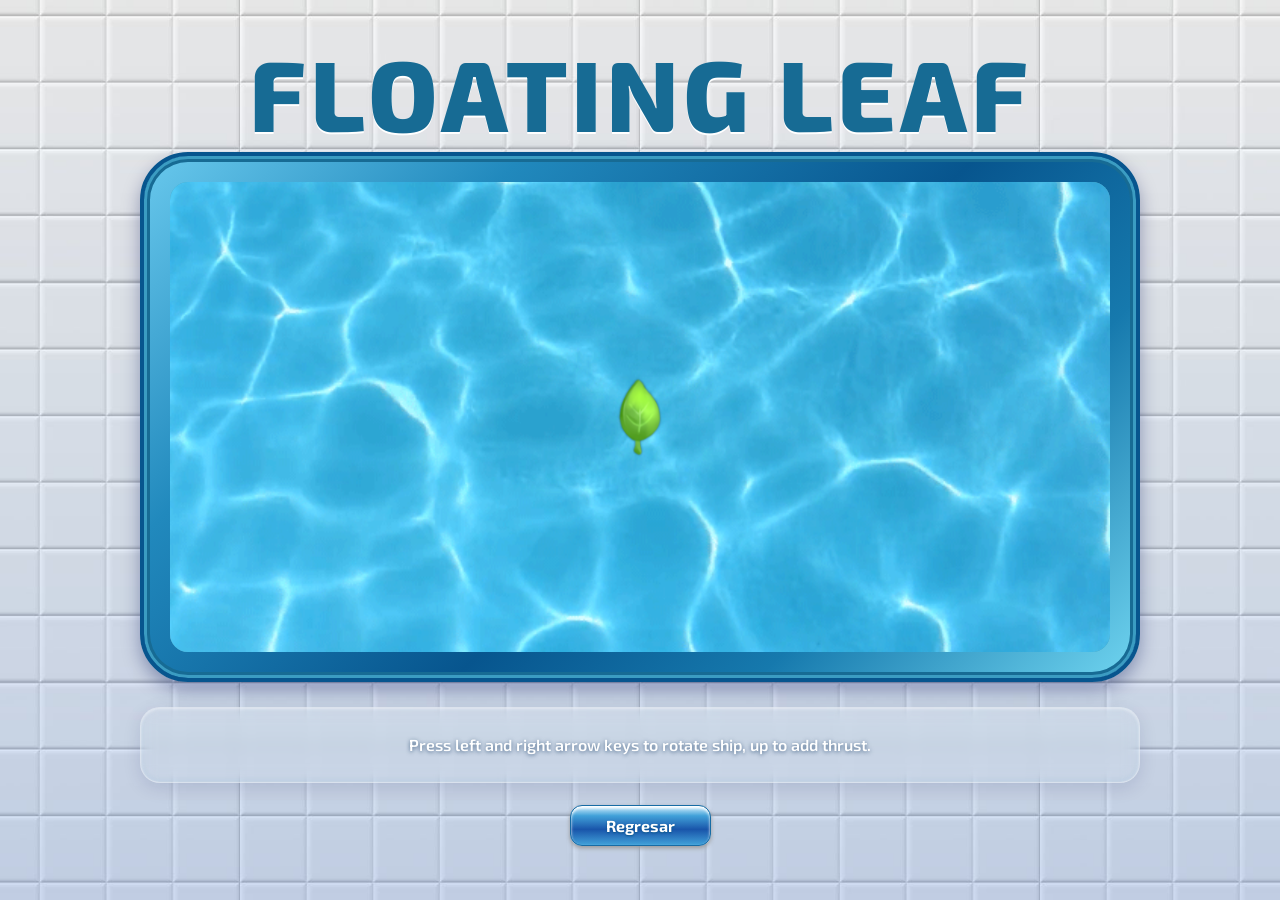
<file: Actividades/A8U2/nave.html>
<!doctype html>
<html lang="es">
<head>
  <meta charset="utf-8">
  <meta name="viewport" content="width=device-width, initial-scale=1">

  <title>Floating Leaf</title>
  <link rel="stylesheet" href="style6.css">
</head>

<body>
  <main>
    <h1>FLOATING LEAF</h1>

    <div class="pool-frame">
      <div class="pool-water">

        <img
          id="water-background"
          src="fondoc.gif"
          alt=""
        >

        <canvas id="canvas" width="1000" height="500"></canvas>

      </div>
    </div>

    <section class="instructions">
      <p>Press left and right arrow keys to rotate ship, up to add thrust.</p>
    </section>

    <div class="volver">
      <a href="../../index.html" target="_blank">Regresar</a>
    </div>
  </main>

  <script src="ship.js"></script>

  <script>
    window.onload = function () {
      var canvas = document.getElementById("canvas");
      var context = canvas.getContext("2d");
      var ship = new Ship();

      ship.x = canvas.width / 2;
      ship.y = canvas.height / 2;

      var vx = 0;
      var vy = 0;
      var vr = 0;
      var thrust = 0;

      var friction = 0.985;
      var rotationSpeed = 0.045;
      var acceleration = 0.10;

      var keys = {};

      window.addEventListener("keydown", function (event) {
        if (
          event.key === "ArrowLeft" ||
          event.key === "ArrowRight" ||
          event.key === "ArrowUp"
        ) {
          event.preventDefault();
        }

        keys[event.key] = true;
      });

      window.addEventListener("keyup", function (event) {
        keys[event.key] = false;
      });

      window.addEventListener("blur", function () {
        keys = {};
      });

      function drawFrame() {
        requestAnimationFrame(drawFrame);

        context.clearRect(0, 0, canvas.width, canvas.height);

        vr = 0;
        thrust = 0;

        if (keys["ArrowLeft"]) {
          vr = -rotationSpeed;
        }

        if (keys["ArrowRight"]) {
          vr = rotationSpeed;
        }

        if (keys["ArrowUp"]) {
          thrust = acceleration;
        }

        ship.rotation += vr;

        var angle = ship.rotation;
        var ax = Math.cos(angle) * thrust;
        var ay = Math.sin(angle) * thrust;

        vx += ax;
        vy += ay;

        vx *= friction;
        vy *= friction;

        ship.x += vx;
        ship.y += vy;

        var margin = Math.max(ship.width, ship.height) / 2;

        var left = margin;
        var right = canvas.width - margin;
        var top = margin;
        var bottom = canvas.height - margin;

        if (ship.x < left) {
          ship.x = left;
          if (vx < 0) {
            vx *= -1;
          }
        } else if (ship.x > right) {
          ship.x = right;
          if (vx > 0) {
            vx *= -1;
          }
        }

        if (ship.y < top) {
          ship.y = top;
          if (vy < 0) {
            vy *= -1;
          }
        } else if (ship.y > bottom) {
          ship.y = bottom;
          if (vy > 0) {
            vy *= -1;
          }
        }

        // Ondas de agua
        var speed = Math.sqrt(vx * vx + vy * vy);

        if (speed > 0.5) {
          ship.rippleTimer++;

          if (ship.rippleTimer >= 14) {
            ship.createRipple();
            ship.rippleTimer = 0;
          }
        } else {
          ship.rippleTimer = 0;
        }

        ship.drawRipples(context);
        ship.draw(context);
      }
      drawFrame();
    };
  </script>
</body>
</html>
</file>
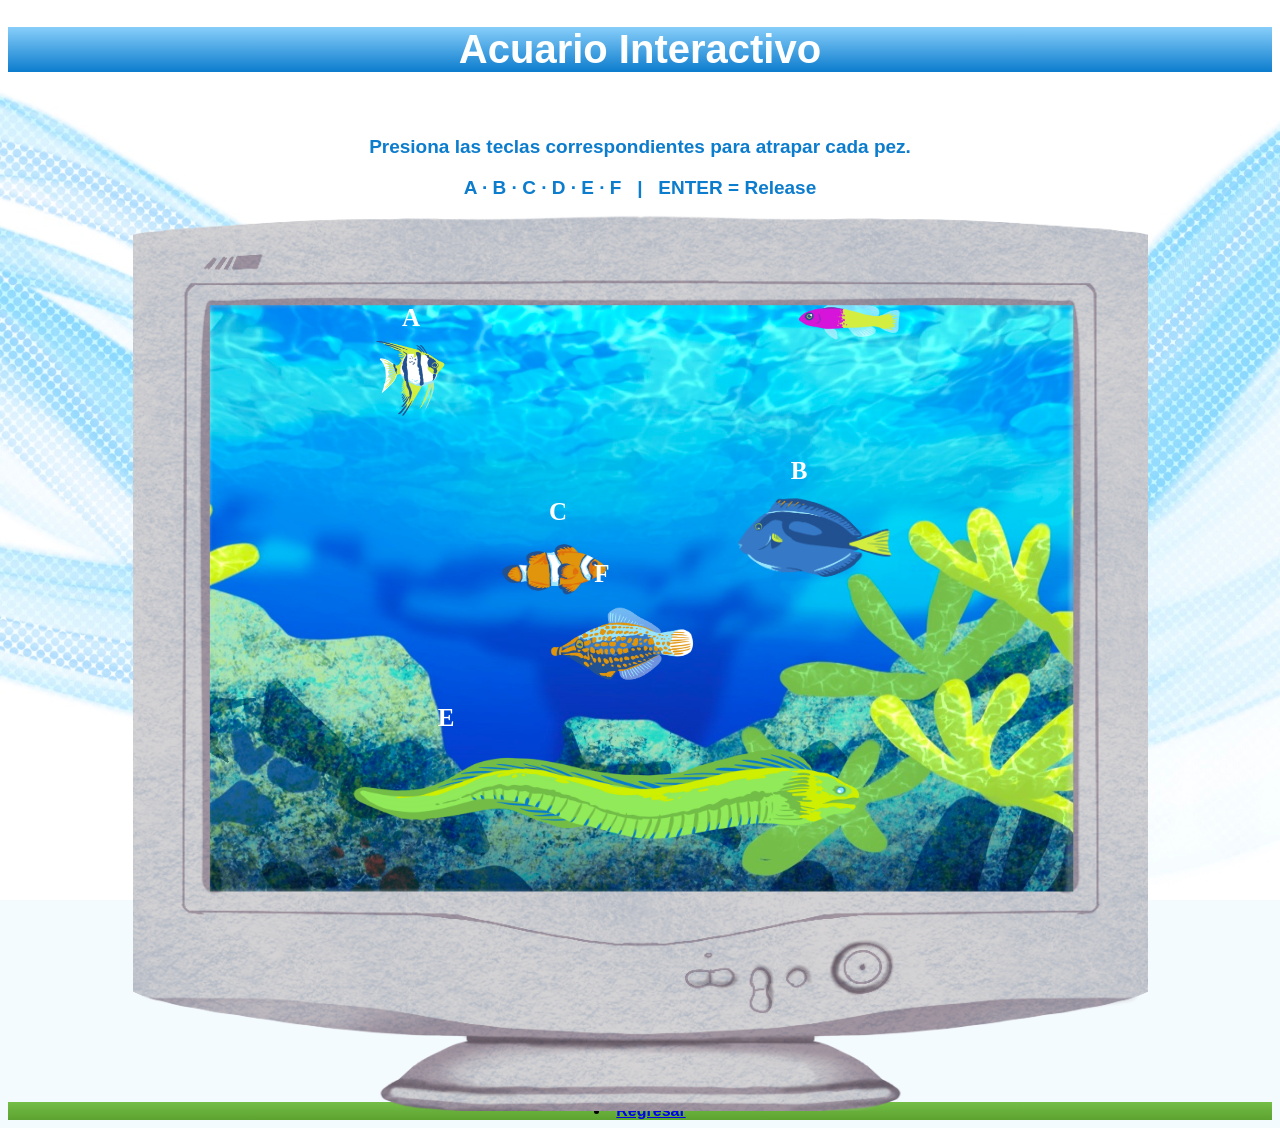
<file: Actividades/PIT/proyectoteclado.html>
<!doctype html>
<html>
<head>
<meta charset="utf-8">
<title>Acuario Interactivo</title>

<link rel="stylesheet" href="style.css">
</head>

<body>
  <h1>Acuario Interactivo</h1>
  <br>
  <p>Presiona las teclas correspondientes para atrapar cada pez.</p>
  <p>A · B · C · D · E · F &nbsp; | &nbsp; ENTER = Release</p>
  <br>
  
  <div class="acuario">
    <canvas id="micanvas" width="1000" height="700"></canvas>
    <img src="Marco.png">
  </div>

  
  <script src="keycodes.js"></script>
  <script>

    var canvas;
    var context;

    // Fondo
    var fondo = new Image();
    fondo.src = "fondop.jpeg";

    // Peces
    var pezA = new Image();
    pezA.src = "Af.png";

    var pezB = new Image();
    pezB.src = "Bf.png";

    var pezC = new Image();
    pezC.src = "Cf.png";

    var pezD = new Image();
    pezD.src = "Df.png";

    var pezE = new Image();
    pezE.src = "Ef.png";

    var pezF = new Image();
    pezF.src = "Ff.png";


    // Imágenes pez atrapado

    var imagenA = new Image();
    imagenA.src = "AA.jpg";

    var imagenB = new Image();
    imagenB.src = "AB.jpg";

    var imagenC = new Image();
    imagenC.src = "AC.jpg";

    var imagenD = new Image();
    imagenD.src = "AD.jpg";

    var imagenE = new Image();
    imagenE.src = "AE.jpg";

    var imagenF = new Image();
    imagenF.src = "AF.jpg";

    // Posición peces
    var xA = 100;
    var yA = 100;

    var xB = 700;
    var yB = 200;

    var xC = 300;
    var yC = 400;

    var xD = 700;
    var yD = 100;

    var xE = 100;
    var yE = 400;

    var xF = 450;
    var yF = 250;

    // Mov peces
    var dxA = 2;
    var dyA = 0;

    var dxB = -2;
    var dyB = 1;

    var dxC = 1;
    var dyC = -2;

    var dxD = -1;
    var dyD = -1;

    var dxE = 2;
    var dyE = 0;

    var dxF = -1;
    var dyF = 2;

    var imagenMostrada = null;
    
    //peces volteando
    function dibujarPez(imagen, x, y, ancho, alto, dx) {

        context.save();

        if (dx < 0) {

            context.scale(-1, 1);

            context.drawImage(
                imagen,
                -x - ancho,
                y,
                ancho,
                alto
            );

        } else {

            context.drawImage(
                imagen,
                x,
                y,
                ancho,
                alto
            );

        }

        context.restore();
    }

    function animate() {

        requestAnimationFrame(animate);
        context.clearRect(0, 0, canvas.width, canvas.height);

        context.drawImage(
            fondo,
            0,
            0,
            canvas.width,
            canvas.height
        );

        
        // mostrar los peces sin atrapar aun
        if (imagenMostrada == null) {

            xA += dxA;
            if (xA + 130 >= canvas.width || xA <= 0) {
                dxA = -dxA;
            }
            

            xB += dxB;
            yB += dyB;

            if (xB + 160 >= canvas.width || xB <= 0) {
                dxB = -dxB;
            }

            if (yB + 110 >= canvas.height || yB <= 0) {
                dyB = -dyB;
            }


            xC += dxC;
            yC += dyC;

            if (xC + 130 >= canvas.width || xC <= 0) {
                dxC = -dxC;
            }

            if (yC + 80 >= canvas.height || yC <= 0) {
                dyC = -dyC;
            }


            xD += dxD;
            yD += dyD;

            if (xD + 130 >= canvas.width || xD <= 0) {
                dxD = -dxD;
            }

            if (yD + 80 >= canvas.height || yD <= 0) {
                dyD = -dyD;
            }


            xE += dxE;
            yE += dyE;

            if (xE + 520 >= canvas.width || xE <= 0) {
                dxE = -dxE;
            }

            if (yE + 320 >= canvas.height || yE <= 0) {
                dyE = -dyE;
            }


            xF += dxF;
            yF += dyF;

            if (xF + 160 >= canvas.width || xF <= 0) {
                dxF = -dxF;
            }

            if (yF + 110 >= canvas.height || yF <= 0) {
                dyF = -dyF;
            }

            /*context.drawImage(pezA, xA, yA, 130, 80);
            context.drawImage(pezB, xB, yB, 130, 80);
            context.drawImage(pezC, xC, yC, 130, 80);
            context.drawImage(pezD, xD, yD, 130, 80);
            context.drawImage(pezE, xE, yE, 130, 80);
            context.drawImage(pezF, xF, yF, 130, 80);*/

            dibujarPez(pezA, xA, yA, 130, 80, dxA);
            dibujarPez(pezB, xB, yB, 160, 110, dxB);
            dibujarPez(pezC, xC, yC, 130, 80, dxC);
            dibujarPez(pezD, xD, yD, 130, 80, dxD);
            dibujarPez(pezE, xE, yE, 520, 320, dxE);
            dibujarPez(pezF, xF, yF, 160, 110, dxF);


            // Letras
            context.font = "bold 25px Calibri";
            context.fillStyle = "white";
            context.textAlign = "center";

            context.fillText("A", xA + 65, yA - 10);
            context.fillText("B", xB + 65, yB - 10);
            context.fillText("C", xC + 65, yC - 10);
            context.fillText("D", xD + 65, yD - 10);
            context.fillText("E", xE + 100, yE + 90);
            context.fillText("F", xF + 65, yF - 10);
        }


        // Mostrar imagen captura
        else {
            context.drawImage(
                imagenMostrada,
                0,
                0,
                canvas.width,
                canvas.height
            );
        }
    }

    function iniciar() {
        canvas = document.getElementById("micanvas");
        context = canvas.getContext("2d");
        animate();
    }


    function onKeyboardEvent(event) {
        switch (event.keyCode) {
            case keycode.A:
                console.log("Letra A");
                imagenMostrada = imagenA;
                break;
            case keycode.B:
                console.log("Letra B");
                imagenMostrada = imagenB;
                break;
            case keycode.C:
                console.log("Letra C");
                imagenMostrada = imagenC;
                break;
            case keycode.D:
                console.log("Letra D");
                imagenMostrada = imagenD;
                break;
            case keycode.E:
                console.log("Letra E");
                imagenMostrada = imagenE;
                break;
            case keycode.F:
                console.log("Letra F");
                imagenMostrada = imagenF;
                break;
            case keycode.ENTER:
                console.log("Regresar");
                imagenMostrada = null;
                break;
        }
    }

    window.addEventListener(
        "keydown",
        onKeyboardEvent,
        false
    );
  window.onload = iniciar;

  </script>
  <br>
  <br>
  <br>
  <br>
  <br>
  <br>
  <br>
  <br>
  <br>
  <br>
  <li><regresar><a href="../../index.html" target="_blank">Regresar</a></li>
  </body>
</html>
</file>
<file: Actividades/A2U2/style.css>
/* Some HTML5 Tags
 */

aside, footer, header, nav, section {
  display: block;
}

/* Examples
 */

body {
  text-align: center;
    background-color:rgb(244, 251, 255);
    font-family: "Istok Web", sans-serif;
    font-weight: 700;
    font-style: normal;

    background-image: url("fondoweb.jpeg");
    background-size: cover;
    background-repeat: no-repeat;
    background-position: center top;
    background-attachment: fixed;
}

h1 {
      background: linear-gradient(to bottom, rgb(70,192,187), rgb(72,178,242));
      text-align: center;
      color: rgb(254, 255, 255);
      font-size: 40px;
    }
  
#canvas {
  background-color: #fff;
  background-image: url("fondod.jpeg");
  background-size: cover;
}

header {
  padding-bottom: 10px;
}

header a {
  color: rgb(12, 124, 205);
  text-decoration: none;
}

aside {
  padding-top: 6px;
  font-family: "Roboto", sans-serif;
  font-size: 19px;
  color: rgb(72,178,242);
}

li {
      background: linear-gradient(to bottom, rgb(72,178,242), rgb(70,192,187));
      text-decoration: none;
      text-align: left;
      font-family: "Roboto", sans-serif;
      font-size: 16px;
    }

/* Index page
 */

#index-body {
  background-color: #9497FF;
  font-family: "Vollkorn", serif;
  color: #000;
}

#index-body a {
  text-decoration: none;
  color: #0C2C9F
}

#index-body #description, #index-body #exercises {
  overflow: auto;
  max-width: 750px;
  margin: 20px auto 20px auto;
  padding-left: 15px;
  padding-bottom: 15px;
  background-color: #fff;
  border-radius: 15px;
}

#index-body h1 {
  color: #b30300;
}

#index-body h1 a {
  text-decoration: underline;
  color: #b30300;
}

#index-body li h2, #index-body li h3, #index-body li h4 {
  color: #000;
}

#index-body li h3 {
  margin-bottom: 0px;
}

#description ul {
  margin: 0;
  padding: 4px 20px 10px 20px;
}

#description iframe {
  float: right;
  margin: 15px 0 15px 15px;
}

#exercises ol {
  margin: 0 20px 10px 0;
  padding: 0;
  list-style-type: none;
}

#exercises ol li {
  padding-top: 5px;
}

#exercises ol ol ol {
  padding-left: 60px;
  list-style-type: decimal-leading-zero;
}

#exercises ol ol ol li img, #exercises ol ol li img {
  margin-left: 4px;
  margin-bottom: -10;
}

#exercises h2 {
  margin: 10px 0 0 0;
}
</file>
<file: Actividades/A3U2/style.css>
aside, footer, header, nav, section {
  display: block;
}

body {
  text-align: center;
    background-color:rgb(244, 251, 255);
    font-family: "Istok Web", sans-serif;
    font-weight: 700;
    font-style: normal;

    background-image: url("fondoweb.jpeg");
    background-size: cover;
    background-repeat: no-repeat;
    background-position: center top;
    background-attachment: fixed;
}

h1 {
    text-align: center;
    color: rgb(254, 252, 252);
    font-weight: 400;
    font-family: "Momo Trust Display", sans-serif;
    font-size: 70px;
    letter-spacing: 0.01px;

    text-shadow:
      2px 2px 0 rgb(155, 155, 155),
      -2px 2px 0 rgb(155, 155, 155),
      2px -2px 0 rgb(155, 155, 155),
      -2px -2px 0 rgb(155, 155, 155);
    }
  
#canvas {
  background-color: #fff;
  background-image: url("fondow.png");
  background-size: cover;
  border: 7px solid rgb(253, 255, 255);
}

header {
  padding-bottom: 10px;
}

header a {
  color: rgb(232, 235, 238);
  text-decoration: none;
}


li {
      background: linear-gradient(to bottom, rgb(255, 255, 255), rgb(208, 208, 208));
      text-decoration: none;
      text-align: center;
      font-family: "Roboto", sans-serif;
      font-size: 16px;
}

#botonAudio {
    position: absolute;
    top: 210px;
    right: 810px;
    background-color: rgb(172, 251, 107);
    color: rgb(103, 187, 34);
    border: none;
}

/* Index page
 */

#index-body {
  background-color: #9497FF;
  font-family: "Vollkorn", serif;
  color: #000;
}

#index-body a {
  text-decoration: none;
  color: #0C2C9F
}

#index-body #description, #index-body #exercises {
  overflow: auto;
  max-width: 750px;
  margin: 20px auto 20px auto;
  padding-left: 15px;
  padding-bottom: 15px;
  background-color: #fff;
  border-radius: 15px;
}

#index-body h1 {
  color: #b30300;
}

#index-body h1 a {
  text-decoration: underline;
  color: #b30300;
}

#index-body li h2, #index-body li h3, #index-body li h4 {
  color: #000;
}

#index-body li h3 {
  margin-bottom: 0px;
}

#description ul {
  margin: 0;
  padding: 4px 20px 10px 20px;
}

#description iframe {
  float: right;
  margin: 15px 0 15px 15px;
}

#exercises ol {
  margin: 0 20px 10px 0;
  padding: 0;
  list-style-type: none;
}

#exercises ol li {
  padding-top: 5px;
}

#exercises ol ol ol {
  padding-left: 60px;
  list-style-type: decimal-leading-zero;
}

#exercises ol ol ol li img, #exercises ol ol li img {
  margin-left: 4px;
  margin-bottom: -10;
}

#exercises h2 {
  margin: 10px 0 0 0;
}
</file>
<file: Actividades/A4U2/style2.css>
@import url('https://fonts.googleapis.com/css2?family=Audiowide&display=swap');
body {
  text-align: center;
    background-color:rgb(244, 251, 255);
    font-family: "Istok Web", sans-serif;
    font-weight: 700;
    font-style: normal;

    background-image: url("fondoweb.jpeg");
    background-size: cover;
    background-repeat: no-repeat;
    background-position: center top;
    background-attachment: fixed;
}

h1 {
    text-align: center;
    color: rgb(19,63,185);
    font-weight: 2000;
    font-family: "Audiowide", sans-serif;
    font-size: 70px;
    letter-spacing: 0.01px;

    text-shadow:
      5px 5px 0 rgb(255, 215, 73),
      -5px 5px 0 rgb(255, 215, 73),
      5px -5px 0 rgb(255, 215, 73),
      -5px -5px 0 rgb(255, 215, 73);
  }
  
#canvas {
  background-color: #fff;
  background-image: url("fondog.jpeg");
  background-size: cover;
  border: 5px solid rgb(253, 255, 255);
}


li {
      background: linear-gradient(to bottom, rgb(255, 188, 73), rgb(255, 215, 73));
      text-decoration: none;
      text-align: left;
      font-family: "Roboto", sans-serif;
      font-size: 16px;
    }

.contenedor-canvas {
    position: relative;
    display: inline-block;
}

#botonAudio {
    position: absolute;
    top: 20px;
    right: 20px;
}

/* Index page
 */

#index-body {
  background-color: #9497FF;
  font-family: "Vollkorn", serif;
  color: #000;
}

#index-body a {
  text-decoration: none;
  color: #0C2C9F
}

#index-body #description, #index-body #exercises {
  overflow: auto;
  max-width: 750px;
  margin: 20px auto 20px auto;
  padding-left: 10px;
  padding-bottom: 10px;
  background-color: #fff;
  border-radius: 10px;
}

#index-body h1 {
  color: #b30300;
}

#index-body h1 a {
  text-decoration: underline;
  color: #b30300;
}

#index-body li h2, #index-body li h3, #index-body li h4 {
  color: #000;
}

#index-body li h3 {
  margin-bottom: 0px;
}

#description ul {
  margin: 0;
  padding: 4px 20px 10px 20px;
}

#description iframe {
  float: right;
  margin: 15px 0 15px 15px;
}

#exercises ol {
  margin: 0 20px 10px 0;
  padding: 0;
  list-style-type: none;
}

#exercises ol li {
  padding-top: 5px;
}

#exercises ol ol ol {
  padding-left: 60px;
  list-style-type: decimal-leading-zero;
}

#exercises ol ol ol li img, #exercises ol ol li img {
  margin-left: 4px;
  margin-bottom: -10;
}

#exercises h2 {
  margin: 10px 0 0 0;
}
</file>
<file: Actividades/A5U2/style3.css>
body {
  text-align: center;
    background-color:rgb(244, 251, 255);
    font-family: "Istok Web", sans-serif;
    font-weight: 700;
    font-style: normal;

    background-image: url("fondowebd.jpeg");
    background-size: cover;
    background-repeat: no-repeat;
    background-position: center top;
    background-attachment: fixed;
}

h1 {
    background: linear-gradient(to bottom, rgb(120, 219, 255), rgb(60,185,229));
    text-align: center;
    color: rgb(254, 255, 255);
    font-size: 40px;
}
  
#canvas {
  background-color: #fff;
  border: 3px solid rgb(60,185,229);
}


li {
    background: linear-gradient(to bottom, rgb(229,230,227), rgb(208,209,216));
    text-decoration: none;
    text-align: center;
    font-family: "Roboto", sans-serif;
    font-size: 16px;
  }

.contenedor-canvas {
    position: relative;
    display: inline-block;
}
</file>
<file: Actividades/A6U2/style4.css>
* {
  box-sizing: border-box;
}

body {
  margin: 0;
  padding: 30px 16px;
  text-align: center;
  font-family: "Exo 2", sans-serif;
  font-weight: 600;

  background-color: rgb(244, 251, 255);
  background-image: url("fondowpaint.gif");
  background-size: cover;
  background-repeat: no-repeat;
  background-position: center top;
  background-attachment: fixed;
}

.ventana-paint {
  width: 100%;
  max-width: 1120px;
  margin: 0 auto;
  padding: 0;

  background: #ece9d8;
  border: 2px solid #4778a8;
  border-radius: 6px 6px 2px 2px;

  box-shadow:
    0 0 0 1px rgba(255, 255, 255, 0.8),
    5px 7px 20px rgba(20, 50, 75, 0.3);

  overflow: hidden;
}

.barra-titulo {
  display: flex;
  justify-content: space-between;
  align-items: center;

  padding: 7px 9px;
  color: white;
  text-align: left;
  font-size: 16px;
  font-weight: 800;

  background: linear-gradient(
    to bottom,
    #78b9f5 0%,
    #3679cf 12%,
    #2464bd 50%,
    #1955aa 100%
  );

  border-bottom: 1px solid #15458c;
  text-shadow: 1px 1px 2px #19477d;
}

.titulo-ventana {
  display: flex;
  align-items: center;
  gap: 8px;
}

.icono-paint {
  display: inline-flex;
  align-items: center;
  justify-content: center;

  width: 23px;
  height: 23px;
  border: 1px solid white;
  border-radius: 4px;

  color: #1559a5;
  background: linear-gradient(#ffffff, #bde4ff);
  text-shadow: none;
  font-size: 15px;
  font-weight: 800;
}

.controles-ventana {
  display: flex;
  gap: 4px;
}

.controles-ventana span {
  display: inline-flex;
  align-items: center;
  justify-content: center;

  width: 23px;
  height: 21px;

  color: white;
  font-family: Arial, sans-serif;
  font-size: 14px;

  background: linear-gradient(#8dc8f8, #397bc9);
  border: 1px solid white;
  border-radius: 3px;
}

.controles-ventana .cerrar {
  background: linear-gradient(#f69b8a, #d63825);
}

.menu-paint {
  padding: 8px 12px;
  text-align: left;
  font-size: 13px;
  font-weight: 500;
  color: #222;

  background: #f5f3e9;
  border-bottom: 1px solid #c6c3b7;
}

.herramientas {
  display: flex;
  justify-content: flex-start;
  align-items: stretch;
  flex-wrap: wrap;
  gap: 10px;

  padding: 12px;
  background: linear-gradient(#f8f7ef, #e7e5d9);
  border-bottom: 1px solid #c2c0b6;
}

.grupo {
  padding: 9px 12px;
  background: #f7f6ee;
  border: 1px solid #c8c5b9;
  border-radius: 3px;
  box-shadow: inset 1px 1px white;
}

.grupo p {
  margin: 0 0 10px;
  color: #3f5263;
  font-size: 13px;
  text-align: left;
}

.colores {
  display: flex;
  justify-content: center;
  flex-wrap: wrap;
  gap: 7px;
}

.colores button {
  width: 30px;
  height: 30px;
  margin: 0;
  padding: 0;

  border: 2px solid white;
  border-radius: 3px;
  box-shadow: 0 0 0 1px #aaa;
  cursor: pointer;
}

.colores button:hover {
  transform: scale(1.08);
}

.colores button.seleccionado {
  outline: 2px solid #347bc1;
  outline-offset: 2px;
}


.grosores {
  display: flex;
  justify-content: center;
  flex-wrap: wrap;
  gap: 5px;
}

.grosores button,
.acciones button {
  padding: 7px 10px;
  color: #263d51;
  font-family: "Exo 2", sans-serif;
  font-size: 12px;
  font-weight: 600;

  background: linear-gradient(#ffffff, #e1e1d8);
  border: 1px solid #aaa99f;
  border-radius: 3px;
  box-shadow: inset 1px 1px white;
  cursor: pointer;
}

.grosores button:hover,
.acciones button:hover {
  background: linear-gradient(#ffffff, #d4eaff);
  border-color: #6d9bc8;
}

.grosores button.seleccionado,
.acciones button.seleccionado {
  background: linear-gradient(#d6eaff, #a9d1f6);
  border-color: #4887c3;
}

.acciones {
  display: flex;
  flex-wrap: wrap;
  justify-content: center;
  align-content: flex-start;
  gap: 6px;
}

.acciones p {
  width: 100%;
}

.estado-barra {
  padding: 7px 12px;
  text-align: left;
  color: #4d5962;
  font-size: 12px;
  font-weight: 500;

  background: #ece9d8;
  border-bottom: 1px solid #c7c4b7;
}

.area-dibujo {
  padding: 16px;
  background: #d7d5c9;
  border-top: 1px solid white;
}

.contenedor-canvas {
  display: block;
  width: 100%;
  max-width: 1000px;
  margin: 0 auto;
  line-height: 0;

  background: white;
  border: 1px solid #88877f;
  box-shadow:
    inset 1px 1px 2px rgba(0, 0, 0, 0.12);
}

#canvas {
  display: block;
  width: 100%;
  height: auto;
  background: white;
  cursor: crosshair;
}


.volver {
  margin: 22px auto;
}

.volver a {
  display: inline-block;
  padding: 10px 35px;
  color: white;
  font-weight: bold;
  text-decoration: none;
  text-align: center;
  background: linear-gradient(
    to bottom,
    #d9f2ff 0%,
    #41a1d9 25%,
    #1955aa 60%,
    #41a1d9 100%
  );
  border: 1px solid #176ca5;
  border-radius: 12px;
  box-shadow:
    inset 0 2px 3px #ffffff,
    0 2px 4px #999999;
  text-shadow: 0 1px 2px #07558a;
  transition: 0.2s;
}

.volver a:hover {
  background: linear-gradient(
    to bottom,
    #e8f8ff 0%,
    #78ccf7 30%,
    #168bd0 100%
  );
}



/* ADAPTACIÓN PANTALLAS PEQUEÑAS */
@media (max-width: 700px) {
  body {
    padding: 16px 8px;
  }

  .herramientas {
    justify-content: center;
    gap: 8px;
  }

  .grupo {
    width: 100%;
  }

  .colores {
    gap: 10px;
  }

  .area-dibujo {
    padding: 8px;
  }

  .barra-titulo {
    font-size: 14px;
  }
}
</file>
<file: Actividades/A8U2/style6.css>
@import url('https://fonts.googleapis.com/css2?family=Exo+2:wght@400;500;600;700;800&display=swap');

* {
  box-sizing: border-box;
}

body {
  margin: 0;
  min-height: 100vh;
  display: flex;
  justify-content: center;
  align-items: center;

  background-color: #d7f1f5;
  background-image: url("fondoweb.jpg");
  background-size: cover;
  background-position: center;
  background-repeat: no-repeat;

  color: #214e61;
  font-family: "Exo 2", sans-serif;
  text-align: center;
}

main {
  width: min(94%, 1000px);
  padding: 28px 0;
}



h1 {
  margin: 0;
  color: #176b94;
  font-size: 100px;
  font-weight: 800;
  letter-spacing: 4px;
  text-shadow: 0 2px 0 #ffffff;
}


.pool-frame {
  width: 100%;
  padding: 26px;

  
  background: linear-gradient(
    135deg,
    #69c9ed 0%,
    #2189bd 25%,
    #07558e 55%,
    #1679ad 75%,
    #70d5f0 100%
  );

  border: 4px solid #07558e;
  border-radius: 48px;
  overflow: hidden;

  
  box-shadow:
    0 8px 18px rgba(3, 16, 86, 0.35),
    inset 0 0 0 3px #3b9cc2,
    inset 0 0 0 6px #176b94;
}


.pool-water {
  position: relative;
  width: 100%;
  aspect-ratio: 2 / 1;
  overflow: hidden;

  border-radius: 18px;
  background: #67c4da;

  box-shadow:
    inset 0 0 14px rgba(0, 35, 65, 0.35);
}

/* GIF  */

#water-background {
  position: absolute;
  inset: 0;

  width: 100%;
  height: 100%;
  display: block;

  object-fit: cover;
  z-index: 0;
}

/* CANVAS TRANSPARENTE */

canvas {
  position: absolute;
  inset: 0;

  display: block;
  width: 100%;
  height: 100%;

  background: transparent;
  border: none;
  border-radius: 18px;
  z-index: 1;
}



.instructions {
  margin: 25px auto 0;
  padding: 18px 24px;

  background: rgba(220, 246, 255, 0.078);
  border: 1px solid rgba(255, 255, 255, 0.299);
  border-radius: 20px;

  box-shadow:
    inset 0 1px 3px rgba(255, 255, 255, 0.55),
    inset 0 -2px 5px rgba(35, 133, 190, 0.08),
    0 5px 18px rgba(3, 16, 86, 0.12);

  -webkit-backdrop-filter: blur(8px);
  backdrop-filter: blur(8px);

  color: #ffffff;
  font-family: "Exo 2", sans-serif;
  font-size: 16px;
  font-weight: 600;
  line-height: 1.6;
  text-align: center;

  text-shadow: 0 1px 4px rgba(3, 42, 86, 0.65);
}

.instructions p {
  margin: 6px 0;
}

.instructions strong {
  color: #ffffff;
  font-weight: 800;
}


.volver {
  margin: 22px auto;
}

.volver a {
  display: inline-block;
  padding: 10px 35px;

  color: white;
  font-weight: bold;
  text-decoration: none;
  text-align: center;

  background: linear-gradient(
    to bottom,
    #d9f2ff 0%,
    #41a1d9 25%,
    #1955aa 60%,
    #41a1d9 100%
  );

  border: 1px solid #176ca5;
  border-radius: 12px;

  box-shadow:
    inset 0 2px 3px #ffffff,
    0 2px 4px #999999;

  text-shadow: 0 1px 2px #07558a;
  transition: 0.2s;
}

.volver a:hover {
  background: linear-gradient(
    to bottom,
    #e8f8ff 0%,
    #78ccf7 30%,
    #168bd0 100%
  );
}



@media (max-width: 650px) {
  main {
    width: 96%;
  }

  h1 {
    font-size: 28px;
  }

  .pool-frame {
    padding: 14px;
    border-width: 3px;
    border-radius: 28px;
  }

  .pool-water,
  canvas {
    border-radius: 14px;
  }

  .instructions {
    padding: 14px;
    font-size: 14px;
  }
}
</file>
<file: Actividades/PIT/style.css>
body {
      text-align: center;
       background-color:rgb(244, 251, 255);
       font-family: "Istok Web", sans-serif;
       font-weight: 700;
       font-style: normal;

       background-image: url("fondoweb.jpeg");
       background-size: cover;
       background-repeat: no-repeat;
       background-position: center top;
       background-attachment: fixed;
     }
     h1 {
       background: linear-gradient(to bottom, lightskyblue, rgb(12,124,205));
       text-align: center;
       color: rgb(254, 255, 255);
       font-size: 40px;
     }

    p {
        font-family: "Roboto", sans-serif;
        font-size: 19px;
        color: rgb(12, 124, 205);
      }
    
    li {
        background: linear-gradient(to bottom, rgb(116,190,71), rgb(92, 162, 48));
        text-decoration: none;
        text-align: center;
        font-family: "Roboto", sans-serif;
        font-size: 16px;
      }

    .acuario {
      position: relative;
      display: inline-block;
    }

    .acuario canvas {
      display: block;
    }

    .acuario img {
      position: absolute;
      top: -25px; 
      left: -7px;
      width: 1015px;
      height: 900px;
      
    }
</file>
